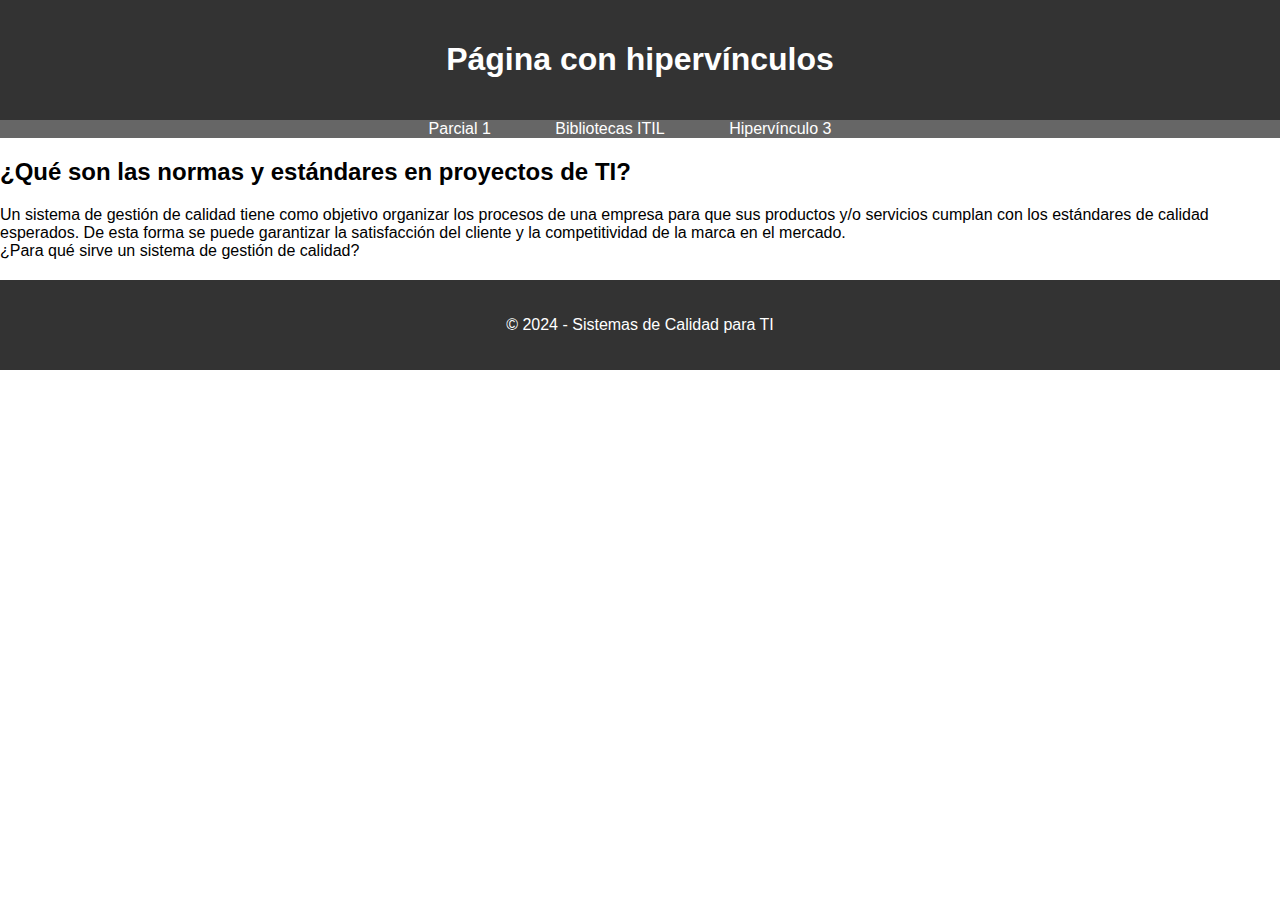
<file: index.html>
<!DOCTYPE html>
<html lang="es">
<head>
    <meta charset="UTF-8">
    <meta name="viewport" content="width=device-width, initial-scale=1.0">
    <title>Página con hipervínculos</title>
    <link rel="stylesheet" href="styles.css">
</head>
<body>
    <header>
        <h1>Página con hipervínculos</h1>
    </header>
    <nav>
        <ul>
            <li><a href="pagina1.html">Parcial 1</a></li>
            <li><a href="pagina2.html">Bibliotecas ITIL</a></li>
            <li><a href="pagina3.html">Hipervínculo 3</a></li>
        </ul>
    </nav>
 <h2>¿Qué son las normas y estándares en proyectos de TI?</h2>
	<li>Un sistema de gestión de calidad tiene como objetivo organizar los procesos de una empresa para que sus productos 
y/o servicios cumplan con los estándares de calidad esperados. De esta forma se puede garantizar la
 satisfacción del cliente y la competitividad de la marca en el mercado.</li>
	<li> ¿Para qué sirve un sistema de gestión de calidad? </li>
    <footer>
        <p>© 2024 - Sistemas de Calidad para TI</p>
    </footer>
</body>
</html>
</file>
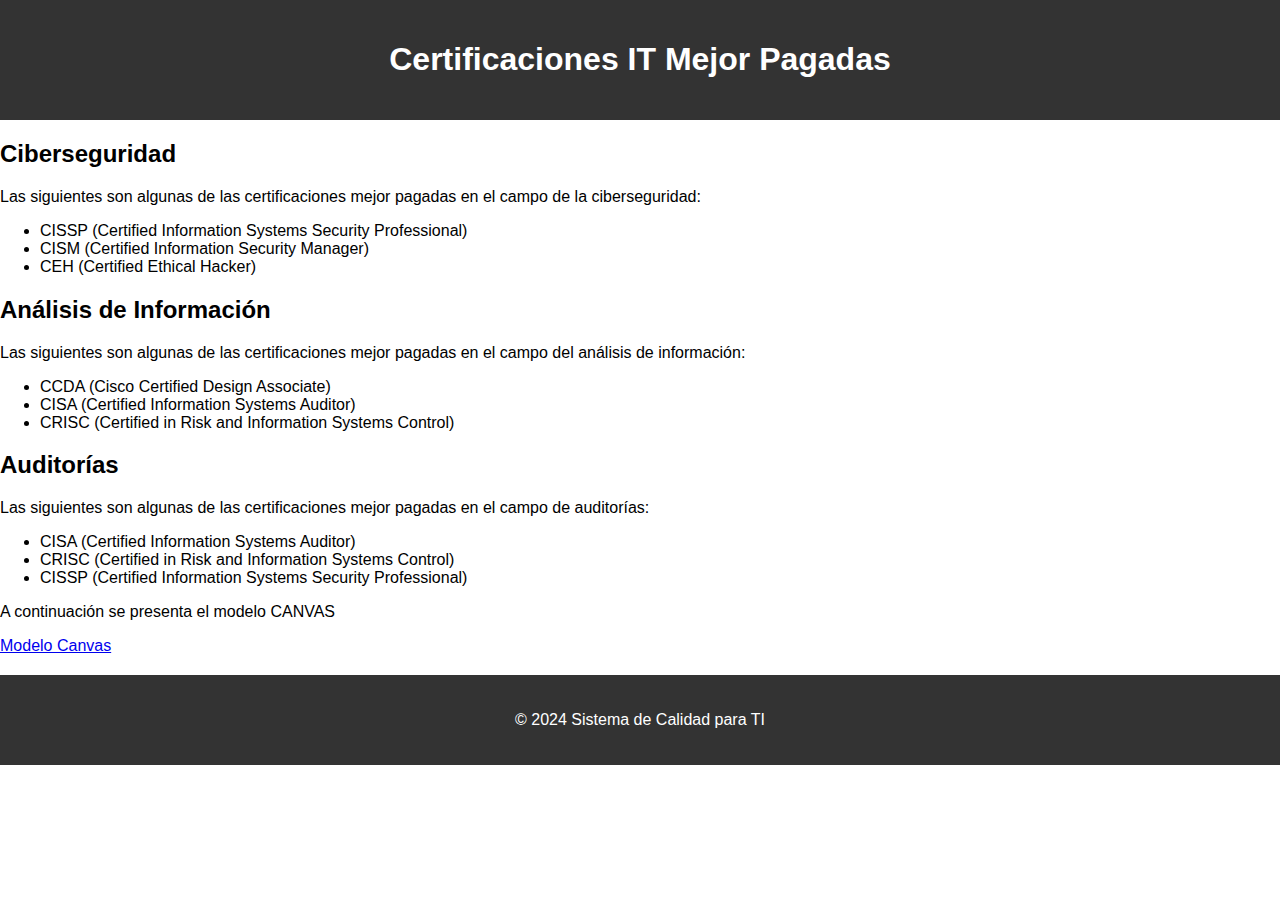
<file: certificacionesit.html>
<!DOCTYPE html>
<html lang="es">
<head>
    <meta charset="UTF-8">
    <meta name="viewport" content="width=device-width, initial-scale=1.0">
    <title>Certificaciones IT Mejor Pagadas</title>
    <link rel="stylesheet" href="styles.css">
</head>
<body>
    <header>
        <h1>Certificaciones IT Mejor Pagadas</h1>
    </header>
    <main>
        <section>
            <h2>Ciberseguridad</h2>
            <p>Las siguientes son algunas de las certificaciones mejor pagadas en el campo de la ciberseguridad:</p>
            <ul>
                <li>CISSP (Certified Information Systems Security Professional)</li>
                <li>CISM (Certified Information Security Manager)</li>
                <li>CEH (Certified Ethical Hacker)</li>
            </ul>
        </section>
        <section>
            <h2>Análisis de Información</h2>
            <p>Las siguientes son algunas de las certificaciones mejor pagadas en el campo del análisis de información:</p>
            <ul>
                <li>CCDA (Cisco Certified Design Associate)</li>
                <li>CISA (Certified Information Systems Auditor)</li>
                <li>CRISC (Certified in Risk and Information Systems Control)</li>
            </ul>
        </section>
        <section>
            <h2>Auditorías</h2>
            <p>Las siguientes son algunas de las certificaciones mejor pagadas en el campo de auditorías:</p>
            <ul>
                <li>CISA (Certified Information Systems Auditor)</li>
                <li>CRISC (Certified in Risk and Information Systems Control)</li>
                <li>CISSP (Certified Information Systems Security Professional)</li>
            </ul>
 <p> A continuación se presenta el modelo CANVAS</p>
<li><a href="modelocanvas.html">Modelo Canvas</a></li>
        </section>
    </main>
    <footer>
        <p>&copy; 2024 Sistema de Calidad para TI</p>
    </footer>
</body>
</html>
</file>
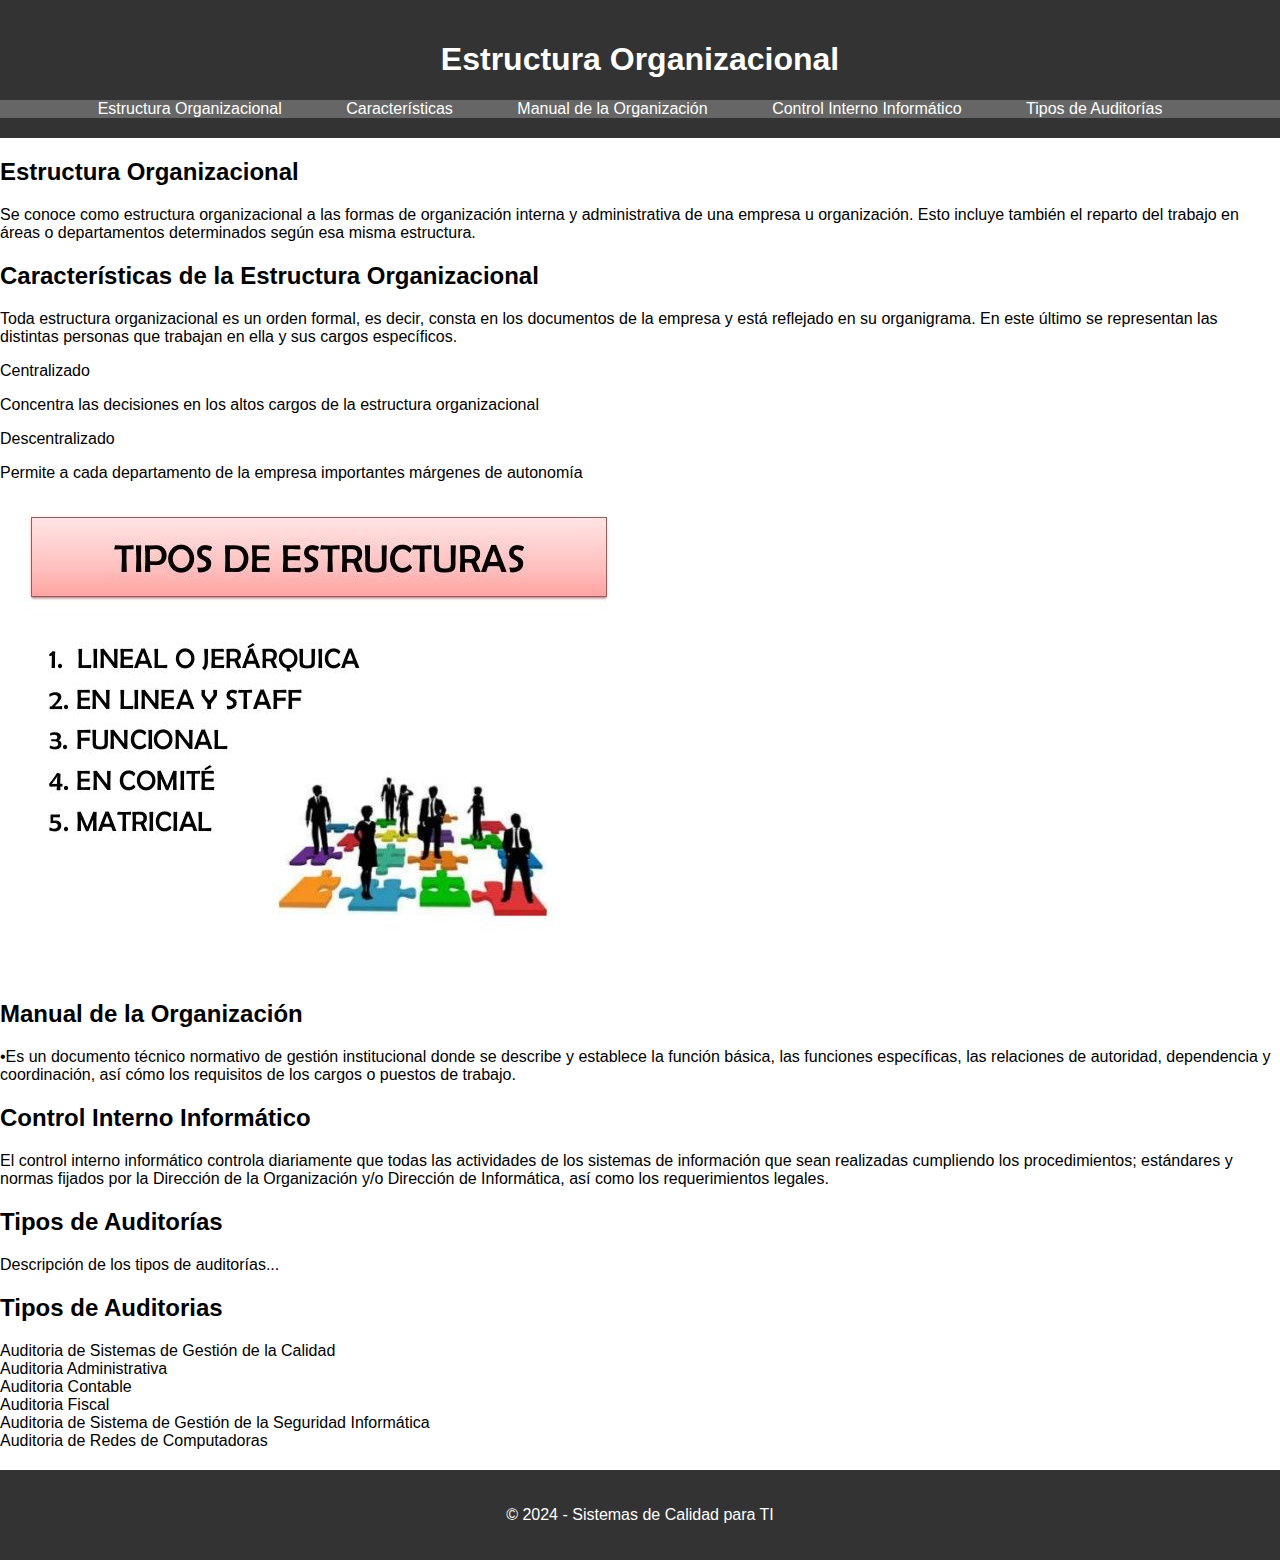
<file: controlinterno.html>
<!DOCTYPE html>
<html lang="es">
<head>
    <meta charset="UTF-8">
    <meta name="viewport" content="width=device-width, initial-scale=1.0">
    <title>Estructura Organizacional</title>
    <link rel="stylesheet" href="styles.css">
</head>
<body>
    <header>
        <h1>Estructura Organizacional</h1>
        <nav>
            <ul>
                <li><a href="#estructura">Estructura Organizacional</a></li>
                <li><a href="#caracteristicas">Características</a></li>
                <li><a href="#manual">Manual de la Organización</a></li>
                <li><a href="#control">Control Interno Informático</a></li>
                <li><a href="#auditorias">Tipos de Auditorías</a></li>
            </ul>
        </nav>
    </header>

    <main>
        <section id="estructura">
            <h2>Estructura Organizacional</h2>
            <p>Se conoce como estructura
                organizacional a las formas de
                organización interna y
                administrativa de una empresa u
                organización. Esto incluye también
                el reparto del trabajo en áreas o
                departamentos determinados
                según esa misma estructura.</p>
        </section>

        <section id="Características de la Estructura Organizacional">
            <h2>Características de la Estructura Organizacional</h2>
            <p>Toda estructura organizacional es un orden formal, es decir, consta en los documentos de la
                empresa y está reflejado en su organigrama. En este último se representan las distintas personas
                que trabajan en ella y sus cargos específicos.</p>
                <li>Centralizado</li>
                <p>Concentra las decisiones en los
                    altos cargos de la estructura
                    organizacional</p>
                <li>Descentralizado</li>
                <p>Permite a cada departamento de
                    la empresa importantes
                    márgenes de autonomía</p>
                    <img src="imagenes/estructurasorganizacionales.jpg" alt="estructuras" #align="middle">
        </section>
        <section id="manual">
            <h2>Manual de la Organización</h2>
            <p>•Es un documento técnico normativo de
                gestión institucional donde se describe y
                establece la función básica, las funciones
                específicas, las relaciones de autoridad,
                dependencia y coordinación, así cómo los
                requisitos de los cargos o puestos de
                trabajo.</p>
        </section>

        <section id="control">
            <h2>Control Interno Informático</h2>
            <p>El control interno informático controla diariamente que todas las
                actividades de los sistemas de información que sean realizadas
                cumpliendo los procedimientos; estándares y normas fijados por la
                Dirección de la Organización y/o Dirección de Informática, así como
                los requerimientos legales.</p>
        </section>

        <section id="auditorias">
            <h2>Tipos de Auditorías</h2>
            <p>Descripción de los tipos de auditorías...</p>
        </section>
        <h2>Tipos de Auditorias</h2>
        <li>Auditoria de Sistemas de
            Gestión de la Calidad</li>
        <li>Auditoria Administrativa</li>
        <li>Auditoria Contable</li>
        <li>Auditoria Fiscal</li>
        <li>Auditoria de Sistema de Gestión de la Seguridad Informática</li>
        <li>Auditoria de Redes de Computadoras</li>
    </main>

    <footer>
        <p>© 2024 - Sistemas de Calidad para TI</p>
    </footer>
</body>
</html>
</file>
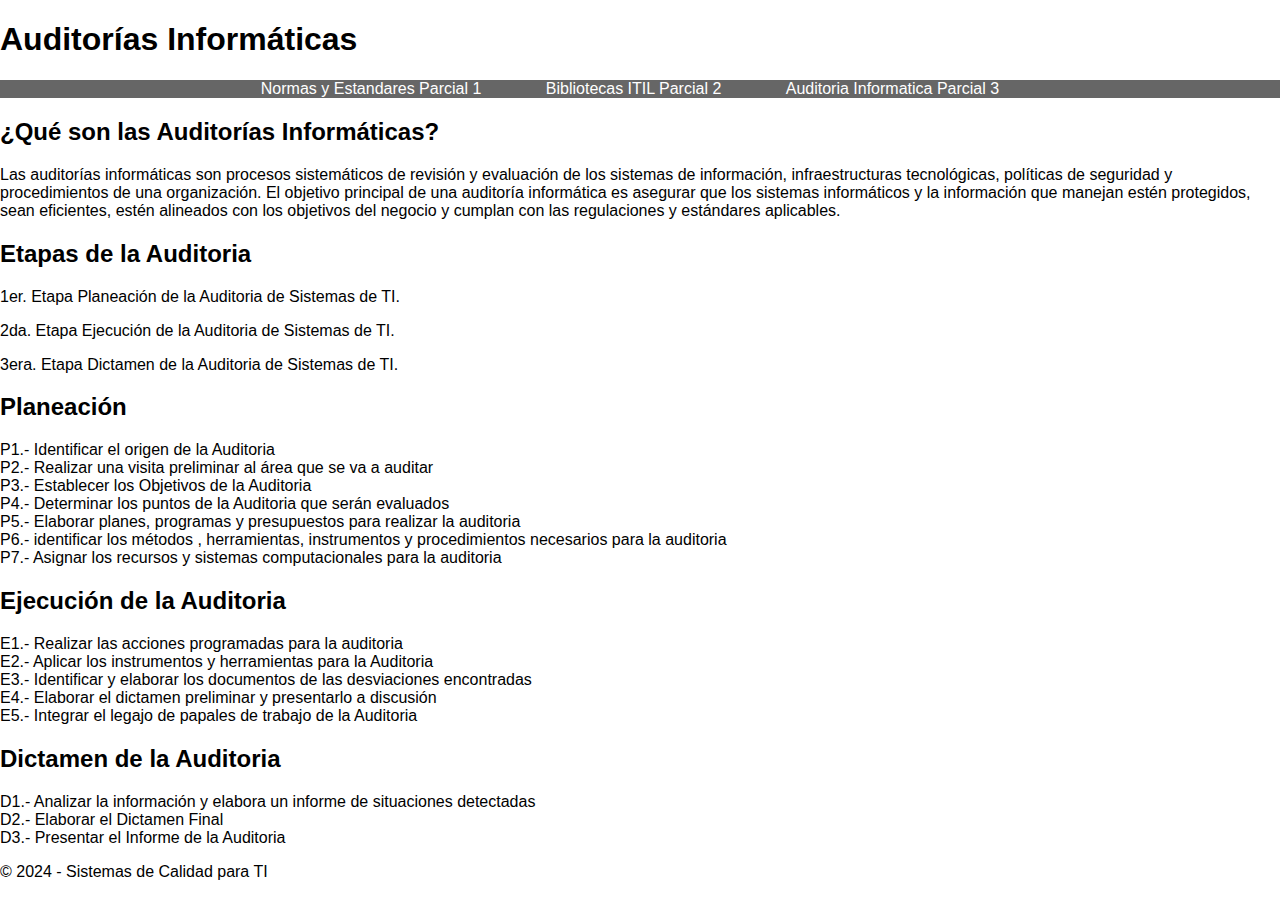
<file: etapasauditoria.html>
<!DOCTYPE html>
<html lang="es">
<head>
    <meta charset="UTF-8">
    <meta name="viewport" content="width=device-width, initial-scale=1.0">
    <title>Auditorías Informáticas</title>
    <link rel="stylesheet" href="styles.css">
</head>
<h1>Auditorías Informáticas</h1>
</header>
<nav>
    <ul>
        <li><a href="pagina1.html">Normas y Estandares Parcial 1</a></li>
        <li><a href="pagina2.html">Bibliotecas ITIL Parcial 2</a></li>
        <li><a href="pagina3.html">Auditoria Informatica Parcial 3</a></li>
    </ul>
</nav>
<main>
    <section>
        <h2>¿Qué son las Auditorías Informáticas?</h2>
        <p>Las auditorías informáticas son procesos sistemáticos de revisión y evaluación de los sistemas de información, infraestructuras tecnológicas, políticas de seguridad y procedimientos de una organización. 
            El objetivo principal de una auditoría informática es asegurar que los sistemas informáticos y la información que manejan estén protegidos, sean eficientes,
            estén alineados con los objetivos del negocio y cumplan con las regulaciones y estándares aplicables.</p>
        <h2>Etapas de la Auditoria </h2>
        <li>1er. Etapa Planeación de la Auditoria de Sistemas
            de TI.</li>
        <p>2da. Etapa Ejecución de la Auditoria de Sistemas
            de TI.</p>
        <p>3era. Etapa Dictamen de la Auditoria de Sistemas
            de TI.</p>
    </section>
    <section>
        <h2>Planeación</h2>
        <li>P1.- Identificar el origen de la Auditoria</li>
        <li>P2.- Realizar una visita preliminar al área que se va a auditar</li>
        <li>P3.- Establecer los Objetivos de la Auditoria</li>
        <li>P4.- Determinar los puntos de la Auditoria que serán evaluados</li>
        <li>P5.- Elaborar planes, programas y presupuestos para realizar la auditoria</li>
        <li>P6.- identificar los métodos , herramientas, instrumentos y procedimientos necesarios para la auditoria</li>
        <li>P7.- Asignar los recursos y sistemas computacionales para la auditoria</li>

        <h2>Ejecución de la Auditoria</h2>
        <li>E1.- Realizar las acciones programadas para la auditoria</li>
        <li>E2.- Aplicar los instrumentos y herramientas para la Auditoria</li>
        <li>E3.- Identificar y elaborar los documentos de las desviaciones encontradas</li>
        <li>E4.- Elaborar el dictamen preliminar y presentarlo a discusión</li>
        <li>E5.- Integrar el legajo de papales de trabajo de la Auditoria</li>

        <h2>Dictamen de la Auditoria</h2>
        <li>D1.- Analizar la información y elabora un informe de situaciones detectadas</li>
        <li>D2.- Elaborar el Dictamen Final</li>
        <li>D3.- Presentar el Informe de la Auditoria</li>

        <p>© 2024 - Sistemas de Calidad para TI</p>
</file>
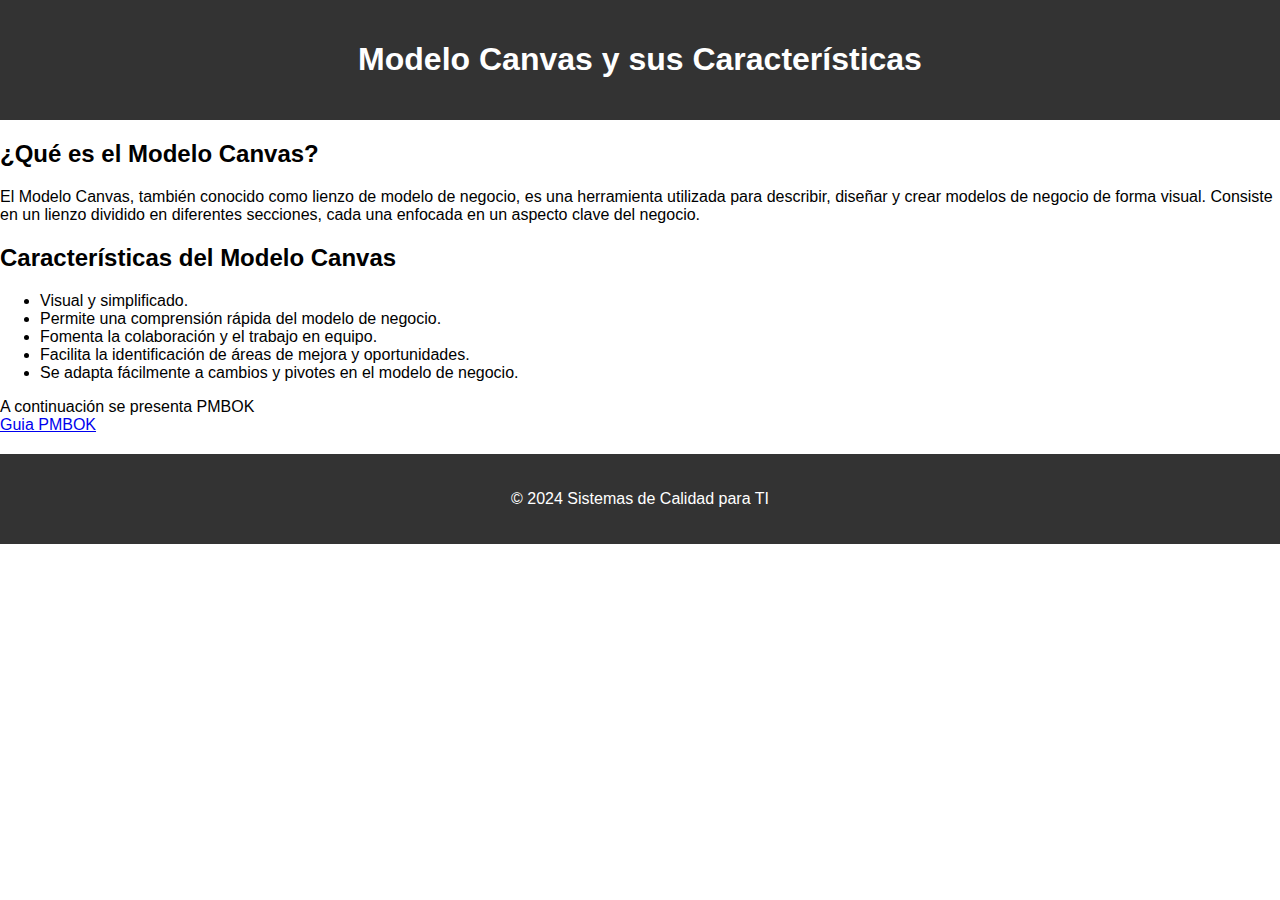
<file: modelocanvas.html>
<!DOCTYPE html>
<html lang="es">
<head>
    <meta charset="UTF-8">
    <meta name="viewport" content="width=device-width, initial-scale=1.0">
    <title>Modelo Canvas y sus Características</title>
    <link rel="stylesheet" href="styles.css">
</head>
<body>
    <header>
        <h1>Modelo Canvas y sus Características</h1>
    </header>
    <main>
        <section>
            <h2>¿Qué es el Modelo Canvas?</h2>
            <p>El Modelo Canvas, también conocido como lienzo de modelo de negocio, es una herramienta utilizada para describir, diseñar y crear modelos de negocio de forma visual. Consiste en un lienzo dividido en diferentes secciones, cada una enfocada en un aspecto clave del negocio.</p>
        </section>
        <section>
            <h2>Características del Modelo Canvas</h2>
            <ul>
                <li>Visual y simplificado.</li>
                <li>Permite una comprensión rápida del modelo de negocio.</li>
                <li>Fomenta la colaboración y el trabajo en equipo.</li>
                <li>Facilita la identificación de áreas de mejora y oportunidades.</li>
                <li>Se adapta fácilmente a cambios y pivotes en el modelo de negocio.</li>
            </ul>
        </section>
		<li>A continuación se presenta PMBOK</li>
		<li><a href="pmbok.html">Guia PMBOK</a></li>
    </main>
    <footer>
        <p>&copy; 2024 Sistemas de Calidad para TI</p>
    </footer>
</body>
</html>
</file>
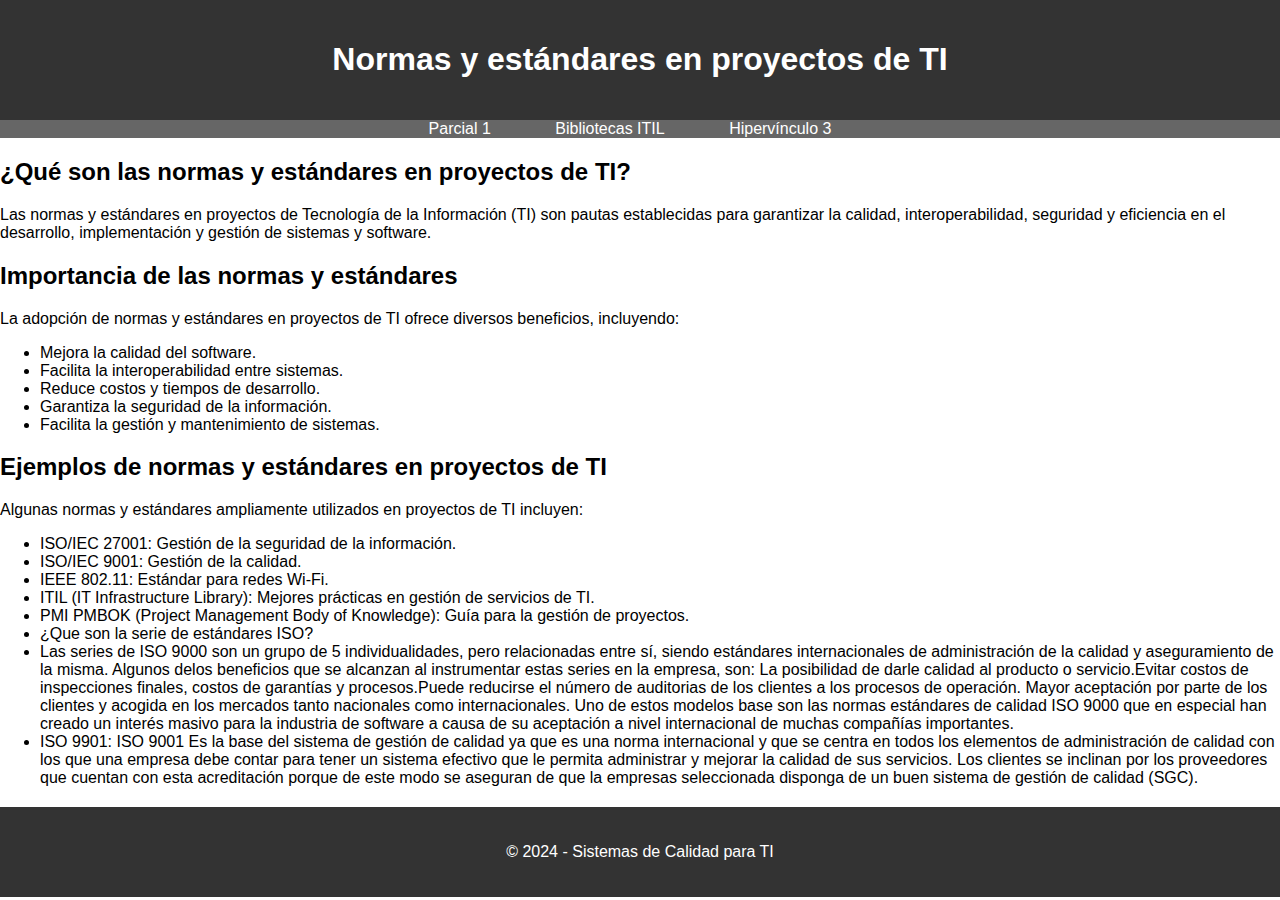
<file: pagina1.html>
<!DOCTYPE html>
<html lang="es">
<head>
    <meta charset="UTF-8">
    <meta name="viewport" content="width=device-width, initial-scale=1.0">
    <title>Normas y estándares en proyectos de TI</title>
    <link rel="stylesheet" href="styles.css">
</head>
<body>
    <header>
        <h1>Normas y estándares en proyectos de TI</h1>
    </header>
    <nav>
        <ul>
            <li><a href="pagina1.html">Parcial 1</a></li>
            <li><a href="pagina2.html">Bibliotecas ITIL</a></li>
            <li><a href="pagina3.html">Hipervínculo 3</a></li>
        </ul>
    </nav>
    <main>
        <section>
            <h2>¿Qué son las normas y estándares en proyectos de TI?</h2>
            <p>Las normas y estándares en proyectos de Tecnología de la Información (TI) son pautas establecidas para garantizar la calidad, interoperabilidad, seguridad y eficiencia en el desarrollo, implementación y gestión de sistemas y software.</p>
        </section>
        <section>
            <h2>Importancia de las normas y estándares</h2>
            <p>La adopción de normas y estándares en proyectos de TI ofrece diversos beneficios, incluyendo:</p>
            <ul>
                <li>Mejora la calidad del software.</li>
                <li>Facilita la interoperabilidad entre sistemas.</li>
                <li>Reduce costos y tiempos de desarrollo.</li>
                <li>Garantiza la seguridad de la información.</li>
                <li>Facilita la gestión y mantenimiento de sistemas.</li>
            </ul>
        </section>
        <section>
            <h2>Ejemplos de normas y estándares en proyectos de TI</h2>
            <p>Algunas normas y estándares ampliamente utilizados en proyectos de TI incluyen:</p>
            <ul>
                <li>ISO/IEC 27001: Gestión de la seguridad de la información.</li>
                <li>ISO/IEC 9001: Gestión de la calidad.</li>
                <li>IEEE 802.11: Estándar para redes Wi-Fi.</li>
                <li>ITIL (IT Infrastructure Library): Mejores prácticas en gestión de servicios de TI.</li>
                <li>PMI PMBOK (Project Management Body of Knowledge): Guía para la gestión de proyectos.</li>
		<li>¿Que son la serie de estándares ISO?</li>
		<li>Las series de ISO 9000 son un grupo de 5 individualidades, pero relacionadas entre sí,
siendo estándares internacionales de administración de la calidad y aseguramiento de la
misma. Algunos delos beneficios que se alcanzan al instrumentar estas series en la
empresa, son: La posibilidad de darle calidad al producto o servicio.Evitar costos de
inspecciones finales, costos de garantías y procesos.Puede reducirse el número de
auditorias de los clientes a los procesos de operación. Mayor aceptación por parte de los
clientes y acogida en los mercados tanto nacionales como internacionales. Uno de estos
modelos base son las normas estándares de calidad ISO 9000 que en especial han creado
un interés masivo para la industria de software a causa de su aceptación a nivel
internacional de muchas compañías importantes.</li>
            <li> ISO 9901: ISO 9001 

Es la base del sistema de gestión de calidad ya que es una norma internacional y que se
centra en todos los elementos de administración de calidad con los que una empresa debe
contar para tener un sistema efectivo que le permita administrar y mejorar la calidad de sus
servicios. Los clientes se inclinan por los proveedores que cuentan con esta acreditación
porque de este modo se aseguran de que la empresas seleccionada disponga de un buen
sistema de gestión de calidad (SGC).</li>
		
        </section>
    </main>
    <footer>
        <p>© 2024 - Sistemas de Calidad para TI</p>
    </footer>
</body>
</html>
</file>
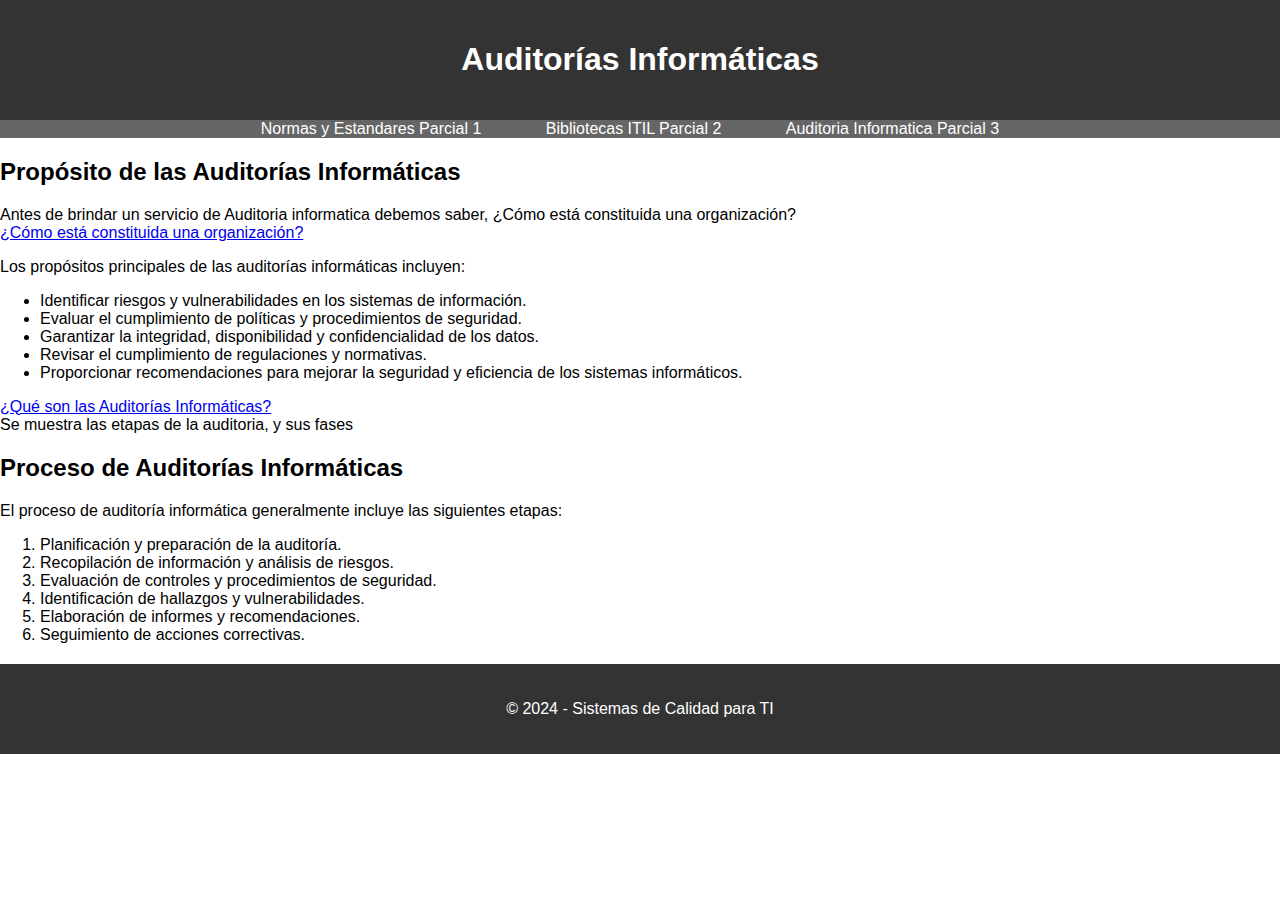
<file: pagina3.html>
﻿<!DOCTYPE html>
<html lang="es">
<head>
    <meta charset="UTF-8">
    <meta name="viewport" content="width=device-width, initial-scale=1.0">
    <title>Auditorías Informáticas</title>
    <link rel="stylesheet" href="styles.css">
</head>
<body>
    <header>
        <h1>Auditorías Informáticas</h1>
    </header>
    <nav>
        <ul>
            <li><a href="pagina1.html">Normas y Estandares Parcial 1</a></li>
            <li><a href="pagina2.html">Bibliotecas ITIL Parcial 2</a></li>
            <li><a href="pagina3.html">Auditoria Informatica Parcial 3</a></li>
        </ul>
    </nav>
        
    <main>
        <section>
        </section>
        <section>
            
            <h2>Propósito de las Auditorías Informáticas</h2>
            <li>Antes de brindar un servicio de Auditoria informatica debemos saber, ¿Cómo está constituida una organización?</li>
            <a href="controlinterno.html">¿Cómo está constituida una organización?</a>
            <p>Los propósitos principales de las auditorías informáticas incluyen:</p>
            <ul>
                <li>Identificar riesgos y vulnerabilidades en los sistemas de información.</li>
                <li>Evaluar el cumplimiento de políticas y procedimientos de seguridad.</li>
                <li>Garantizar la integridad, disponibilidad y confidencialidad de los datos.</li>
                <li>Revisar el cumplimiento de regulaciones y normativas.</li>
                <li>Proporcionar recomendaciones para mejorar la seguridad y eficiencia de los sistemas informáticos.</li>
            </ul>
            <a href="etapasauditoria.html">¿Qué son las Auditorías Informáticas?</a>
            <li>Se muestra las etapas de la auditoria, y sus fases</li>
        </section>
        <section>
            <h2>Proceso de Auditorías Informáticas</h2>
            <p>El proceso de auditoría informática generalmente incluye las siguientes etapas:</p>
            <ol>
                <li>Planificación y preparación de la auditoría.</li>
                <li>Recopilación de información y análisis de riesgos.</li>
                <li>Evaluación de controles y procedimientos de seguridad.</li>
                <li>Identificación de hallazgos y vulnerabilidades.</li>
                <li>Elaboración de informes y recomendaciones.</li>
                <li>Seguimiento de acciones correctivas.</li>
            </ol>
        </section>
    </main>
    <footer>
        <p>© 2024 - Sistemas de Calidad para TI</p>
    </footer>
</body>
</html>
</file>
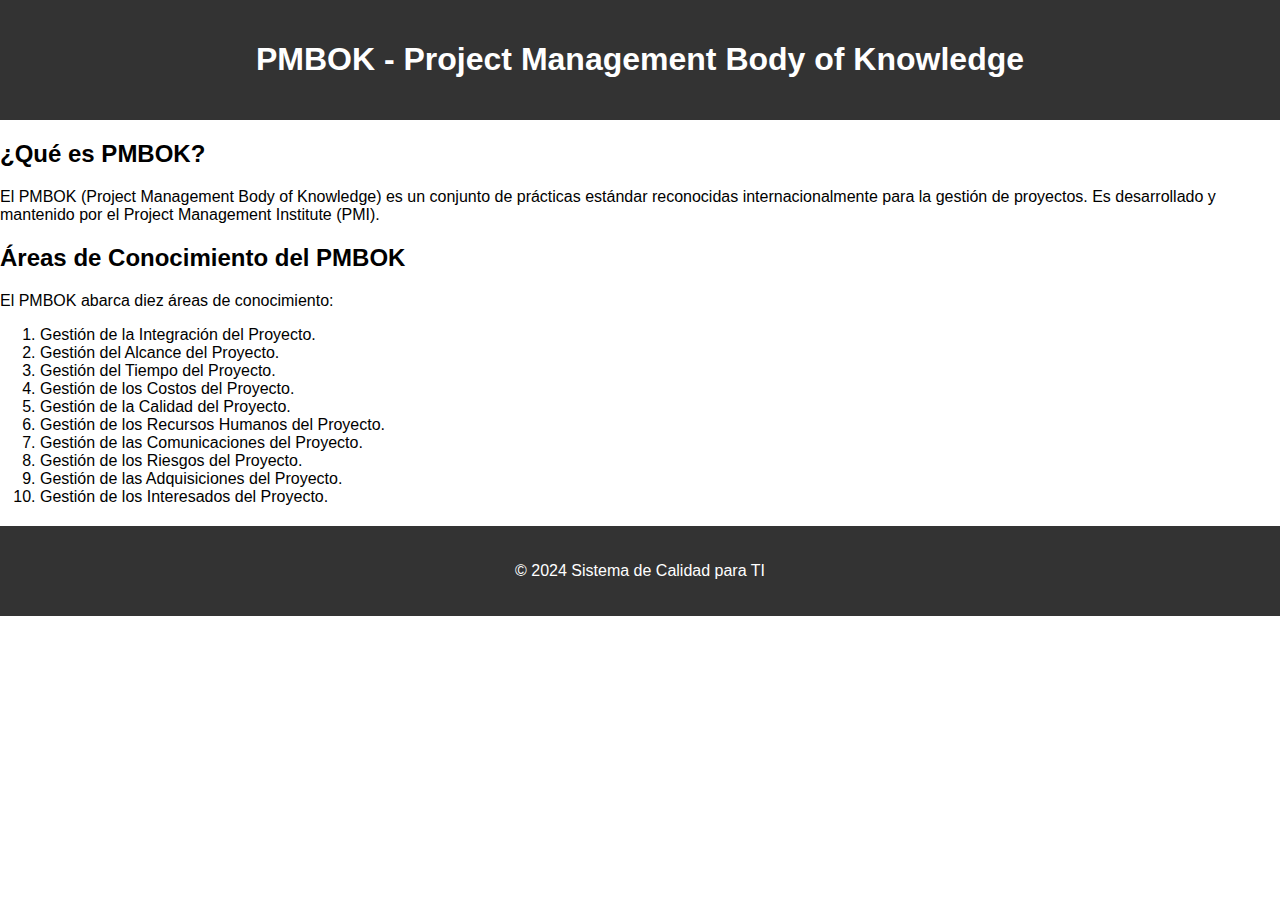
<file: pmbok.html>
<!DOCTYPE html>
<html lang="es">
<head>
    <meta charset="UTF-8">
    <meta name="viewport" content="width=device-width, initial-scale=1.0">
    <title>PMBOK - Project Management Body of Knowledge</title>
    <link rel="stylesheet" href="styles.css">
</head>
<body>
    <header>
        <h1>PMBOK - Project Management Body of Knowledge</h1>
    </header>
    <main>
        <section>
            <h2>¿Qué es PMBOK?</h2>
            <p>El PMBOK (Project Management Body of Knowledge) es un conjunto de prácticas estándar reconocidas internacionalmente para la gestión de proyectos. Es desarrollado y mantenido por el Project Management Institute (PMI).</p>
        </section>
        <section>
            <h2>Áreas de Conocimiento del PMBOK</h2>
            <p>El PMBOK abarca diez áreas de conocimiento:</p>
            <ol>
                <li>Gestión de la Integración del Proyecto.</li>
                <li>Gestión del Alcance del Proyecto.</li>
                <li>Gestión del Tiempo del Proyecto.</li>
                <li>Gestión de los Costos del Proyecto.</li>
                <li>Gestión de la Calidad del Proyecto.</li>
                <li>Gestión de los Recursos Humanos del Proyecto.</li>
                <li>Gestión de las Comunicaciones del Proyecto.</li>
                <li>Gestión de los Riesgos del Proyecto.</li>
                <li>Gestión de las Adquisiciones del Proyecto.</li>
                <li>Gestión de los Interesados del Proyecto.</li>
            </ol>
        </section>
    </main>
    <footer>
        <p>&copy; 2024 Sistema de Calidad para TI</p>
    </footer>
</body>
</html>
</file>
<file: styles.css>
body {
    font-family: Arial, sans-serif;
    margin: 0;
    padding: 0;
}

header, footer {
    background-color: #333;
    color: #fff;
    text-align: center;
    padding: 20px 0;
}

nav {
    background-color: #666;
}

nav ul {
    list-style-type: none;
    padding: 0;
    margin: 0;
    text-align: center;
}

nav ul li {
    display: inline;
    margin-right: 20px;
}

nav ul li a {
    color: #fff;
    text-decoration: none;
    padding: 10px 20px;
    border-radius: 5px;
    transition: background-color 0.3s ease;
}

nav ul li a:hover {
    background-color: #444;
}

footer {
    margin-top: 20px;
}
</file>
